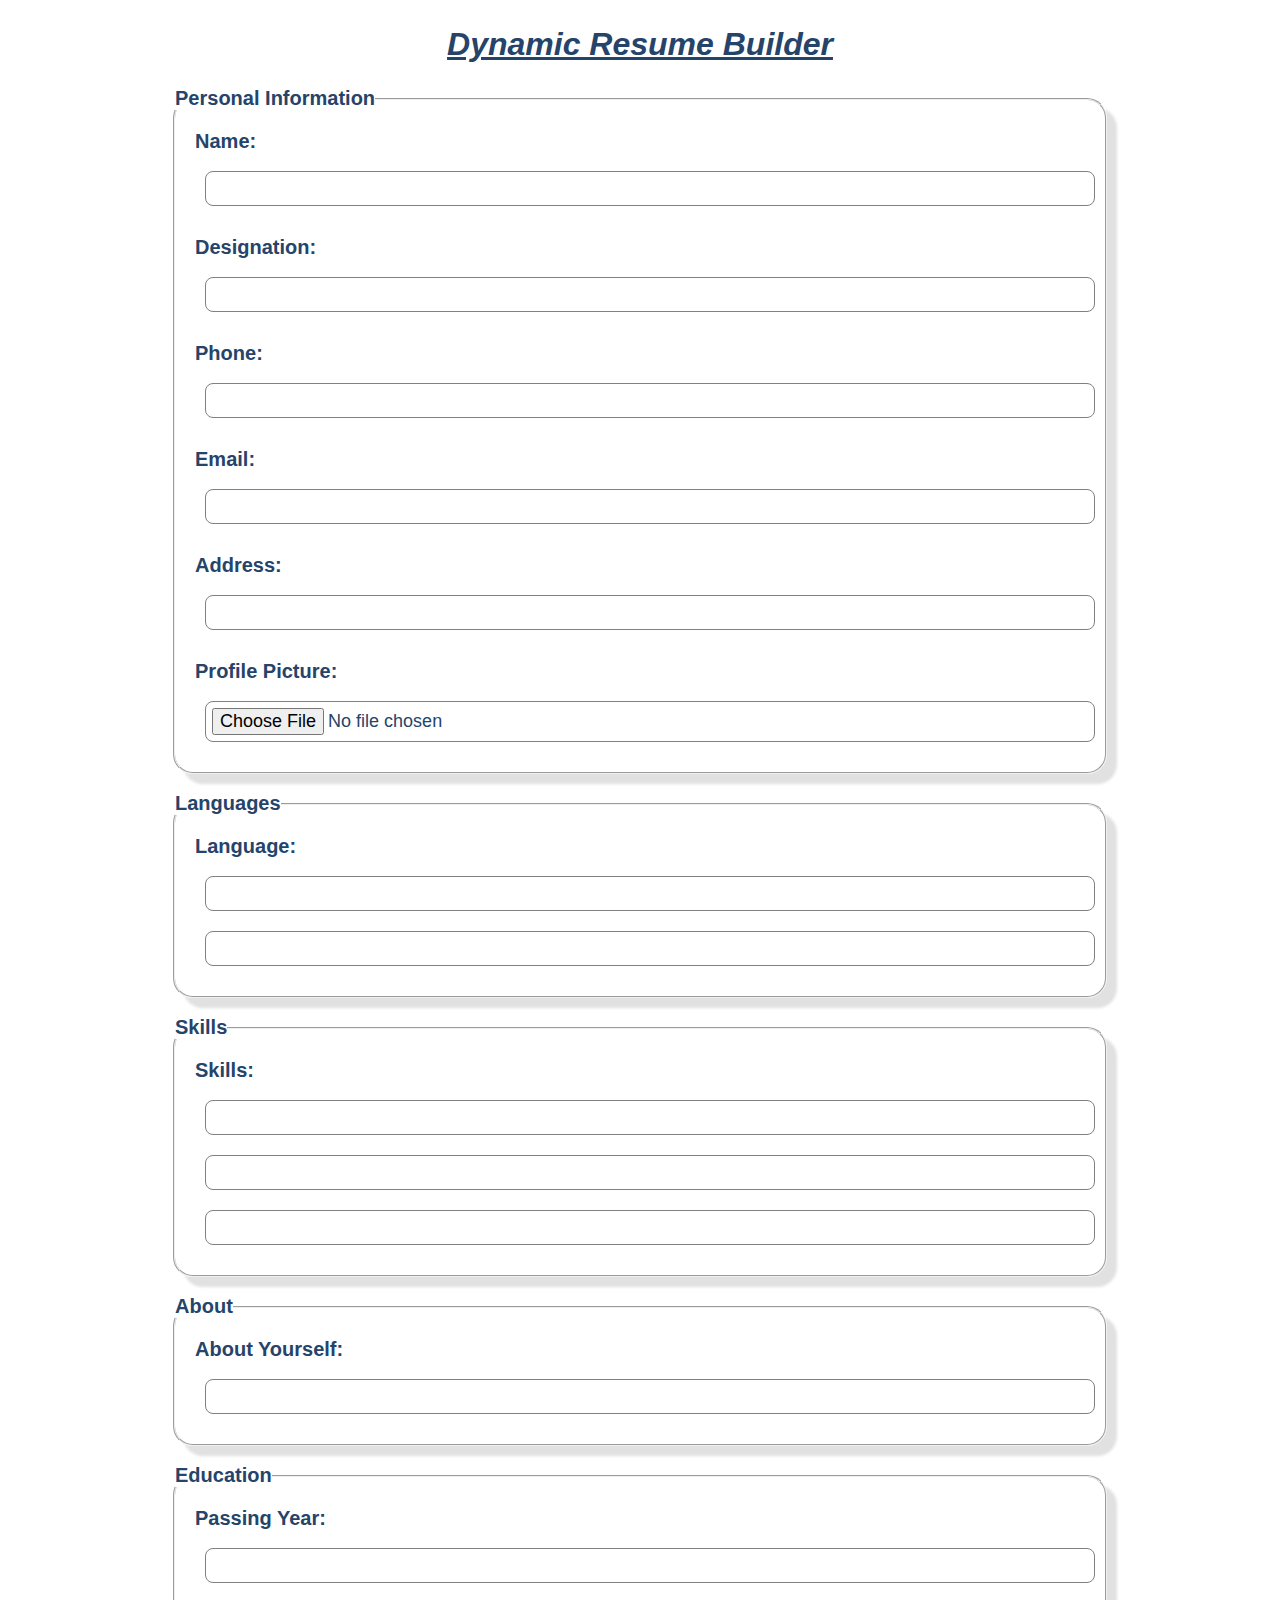
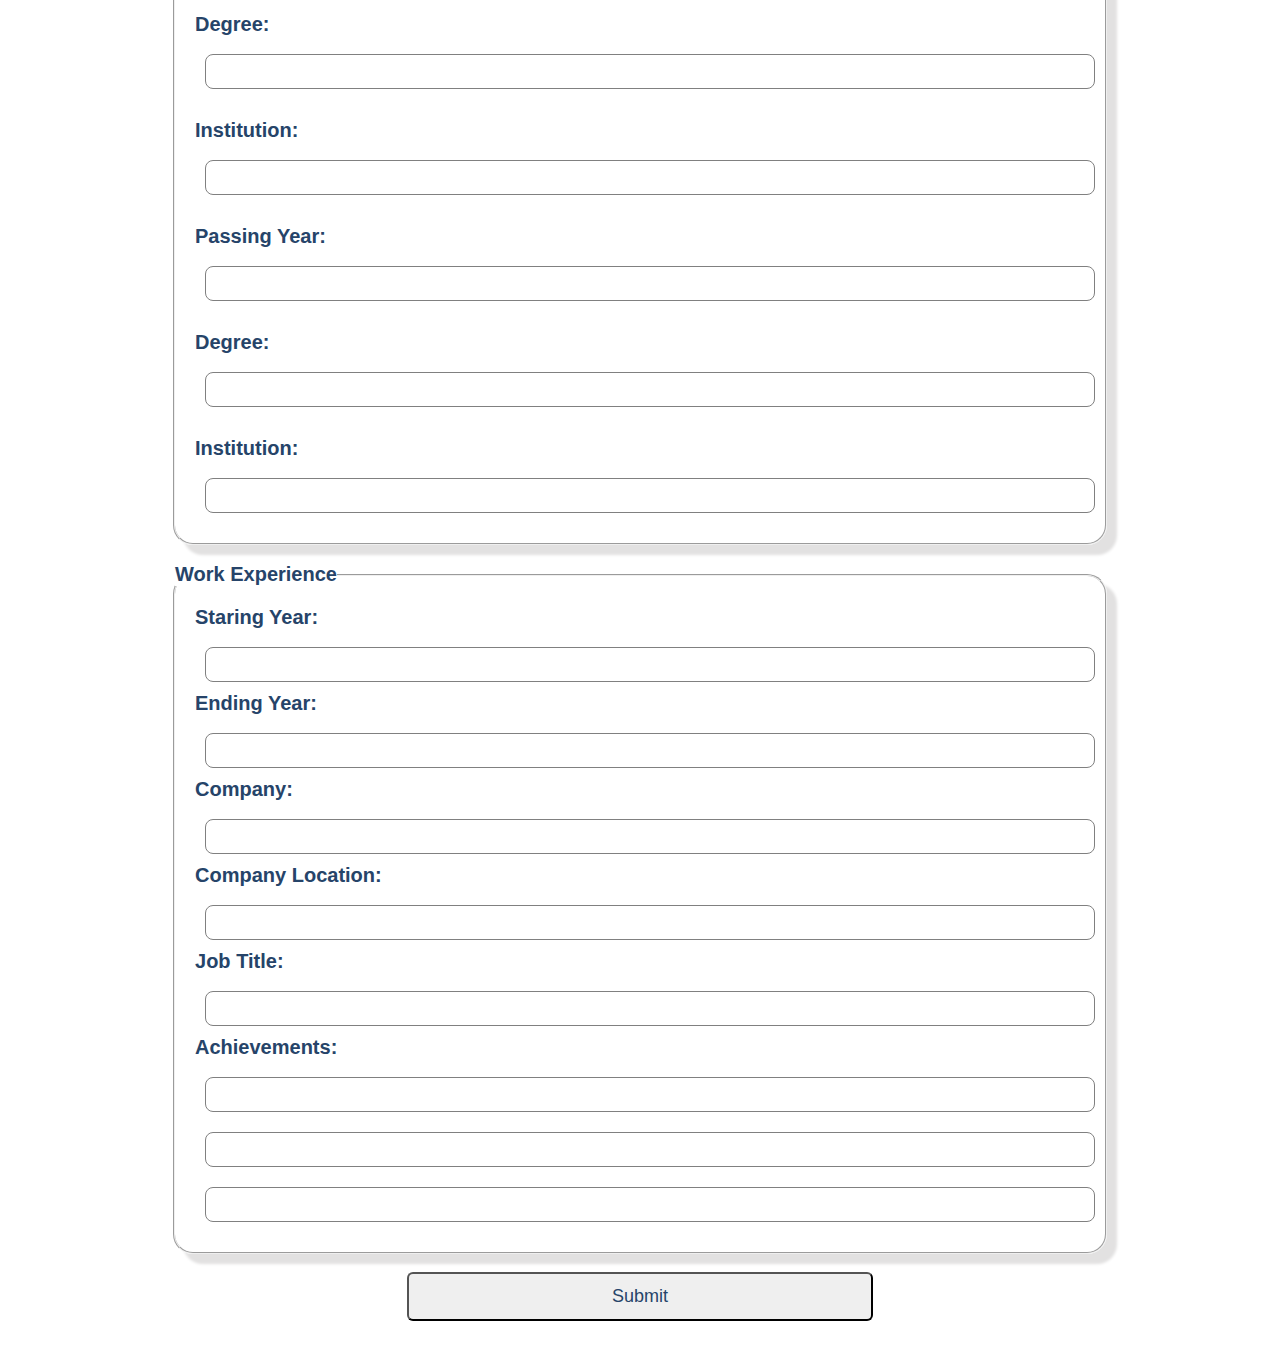
<file: index.html>
<!DOCTYPE html>
<html lang="en">
<head>
    <meta charset="UTF-8">
    <meta name="viewport" content="width=device-width, initial-scale=1.0">
    <title>Dynamic Resume Builder</title>
    <link rel="stylesheet" href="form.css">
</head>
<body>
    <h1><i>Dynamic Resume Builder</i></h1>
    <form id="form">
        
        <fieldset>
            <legend>Personal Information</legend>
            
            <div class="form-group">
                <label class="label" for="name">Name:</label>
                <input class="input" type="text" id="name">
            </div>

            <div class="form-group">
                <label class="label" for="desig">Designation:</label>
                <input class="input" type="text" id="desig">
            </div>

            <div class="form-group">
                <label class="label" for="phone">Phone:</label>
                <input class="input" type="text" id="phone">
            </div>

            <div class="form-group">
                <label class="label" for="email">Email:</label>
                <input class="input" type="text" id="email">
            </div>

            <div class="form-group">
                <label class="label" for="address">Address:</label>
                <input class="input" type="text" id="address">
            </div>

            <div class="form-group">
                <label class="label" for="pic">Profile Picture:</label>
                <input class="input" type="file" id="pic">
            </div>
        </fieldset>
        <br>
        <fieldset>
            <legend>Languages</legend>
                <div class="form-group">
                    <label class="label" for="lang">Language:</label>
                    <input class="input" type="text" id="lang">
                    <input class="input" type="text" id="lang2">
                </div>
        </fieldset>
        <br>
        <fieldset>
            <legend>Skills</legend>
                <div class="form-group">
                    <label class="label" for="skill">Skills:</label>
                    <input class="input" type="text" id="skill1">
                    <input class="input" type="text" id="skill2">
                    <input class="input" type="text" id="skill3">
                </div>
        </fieldset>
        <br>
        <fieldset>
            <legend>About</legend>
                <div class="form-group">
                    <label class="label" for="about">About Yourself:</label>
                    <input class="input" type="text" id="about">
                </div>
        </fieldset>
        <br>
        <fieldset>
            <legend>Education</legend>
                <div class="form-group">
                    <label class="label" for="pass">Passing Year:</label>
                    <input class="input" type="number" id="pass1">
                </div>

                <div class="form-group">
                    <label class="label" for="deg">Degree:</label>
                    <input class="input" type="text" id="deg">
                </div>

                <div class="form-group">
                    <label class="label" for="uni">Institution:</label>
                    <input class="input" type="text" id="uni">
                </div>

                <div class="form-group">
                    <label class="label" for="pass">Passing Year:</label>
                    <input class="input" type="number" id="pass2">
                </div>

                <div class="form-group">
                    <label class="label" for="deg">Degree:</label>
                    <input class="input" type="text" id="deg2">
                </div>

                <div class="form-group">
                    <label class="label" for="uni">Institution:</label>
                    <input class="input" type="text" id="uni2">
                </div>
        </fieldset>
        <br>
        <fieldset>
            <legend>Work Experience</legend>
                <div class="form-group">
                    <label class="label" for="styear">Staring Year:</label>
                    <input class="input" type="number" id="styear" name="startDate">

                    <label class="label" for="endyear">Ending Year:</label>
                    <input class="input" type="number" id="endyear" name="endDate">

                    <label class="label" for="company">Company:</label>
                    <input class="input" type="text" id="company" >

                    <label class="label" for="companylocation">Company Location:</label>
                    <input class="input" type="text" id="companylocation" >

                    <label class="label" for="jobtitle">Job Title:</label>
                    <input class="input" type="text" id="jobtitle" >

                    <label class="label" for="achive">Achievements:</label>
                    <input class="input" type="text" id="achive1" >
                    <input class="input" type="text" id="achive2" >
                    <input class="input" type="text" id="achive3" >

                </div>
        </fieldset>

        
        
        <br>
        <div class="btnDiv">
            <input type="submit" id="submitbtn" class="submit">
        </div>
    </form>
</body>
<script src="script.js"></script>
</html>
</file>
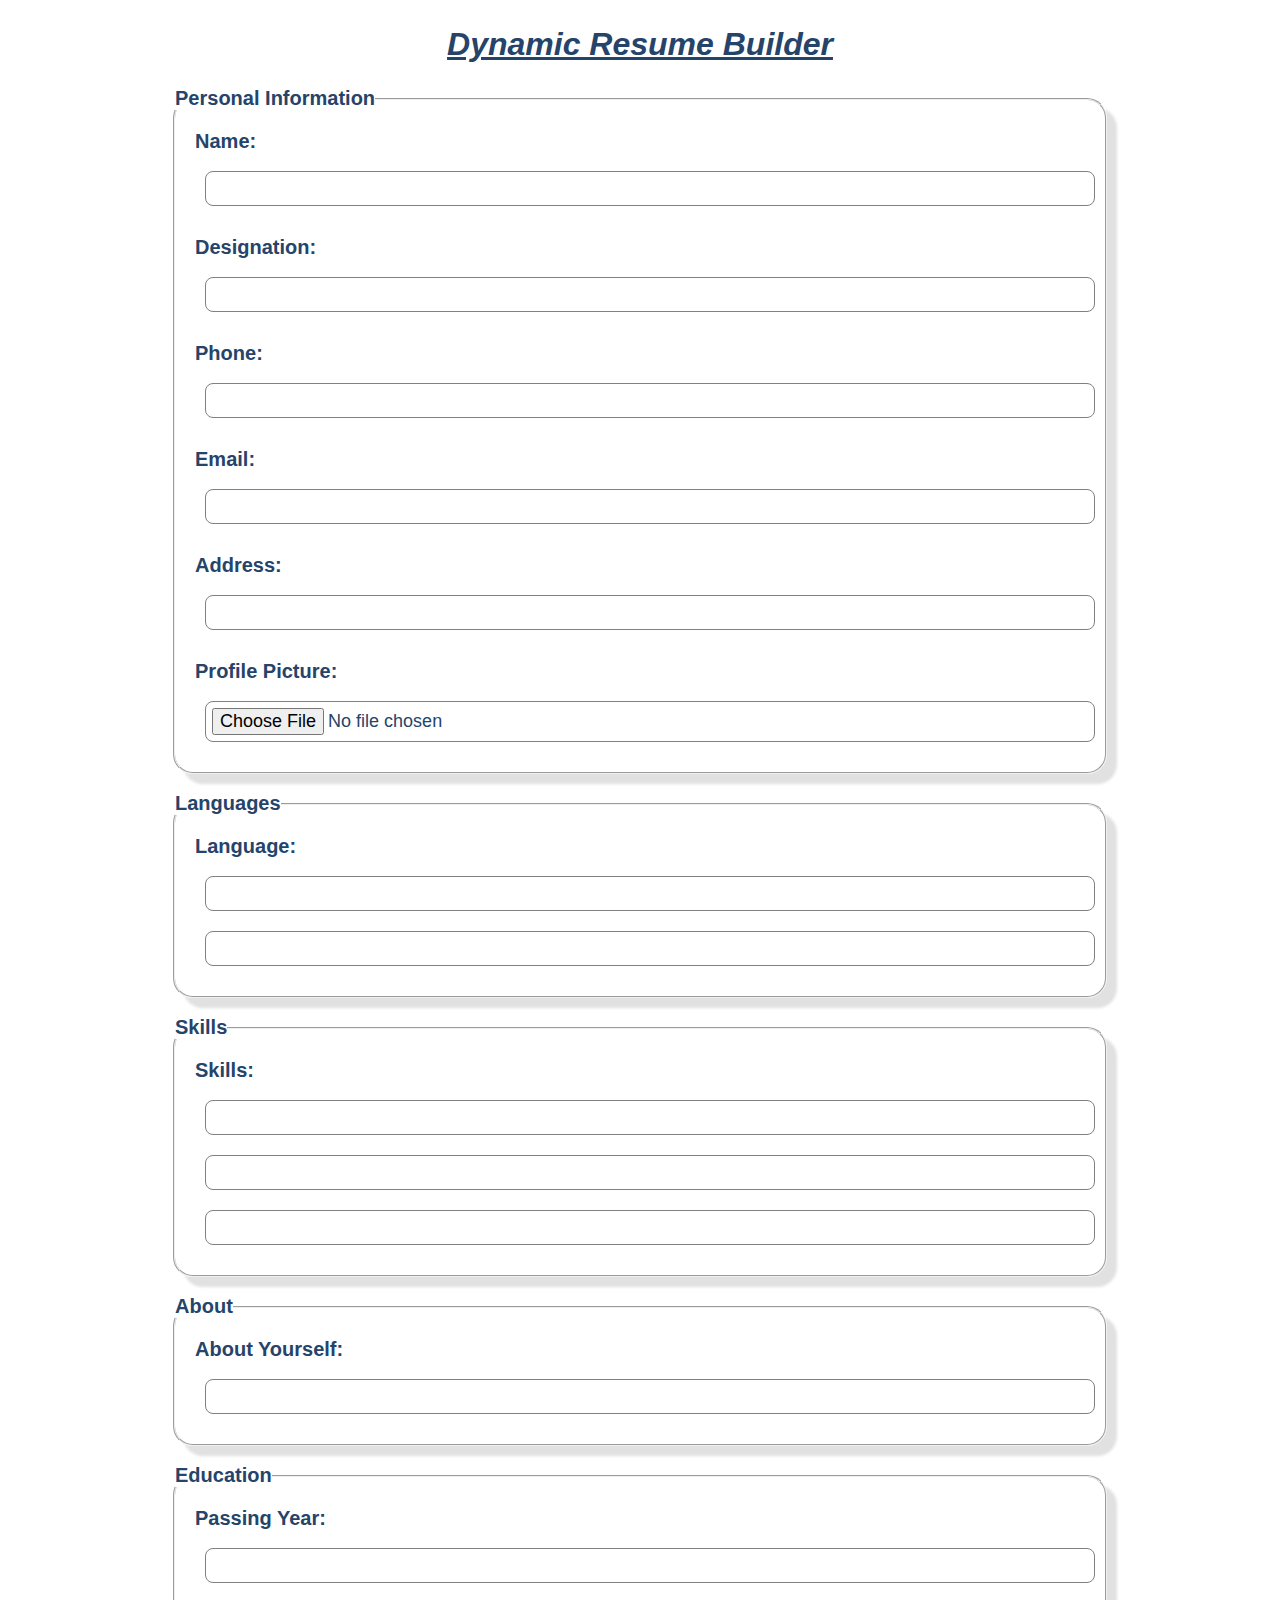
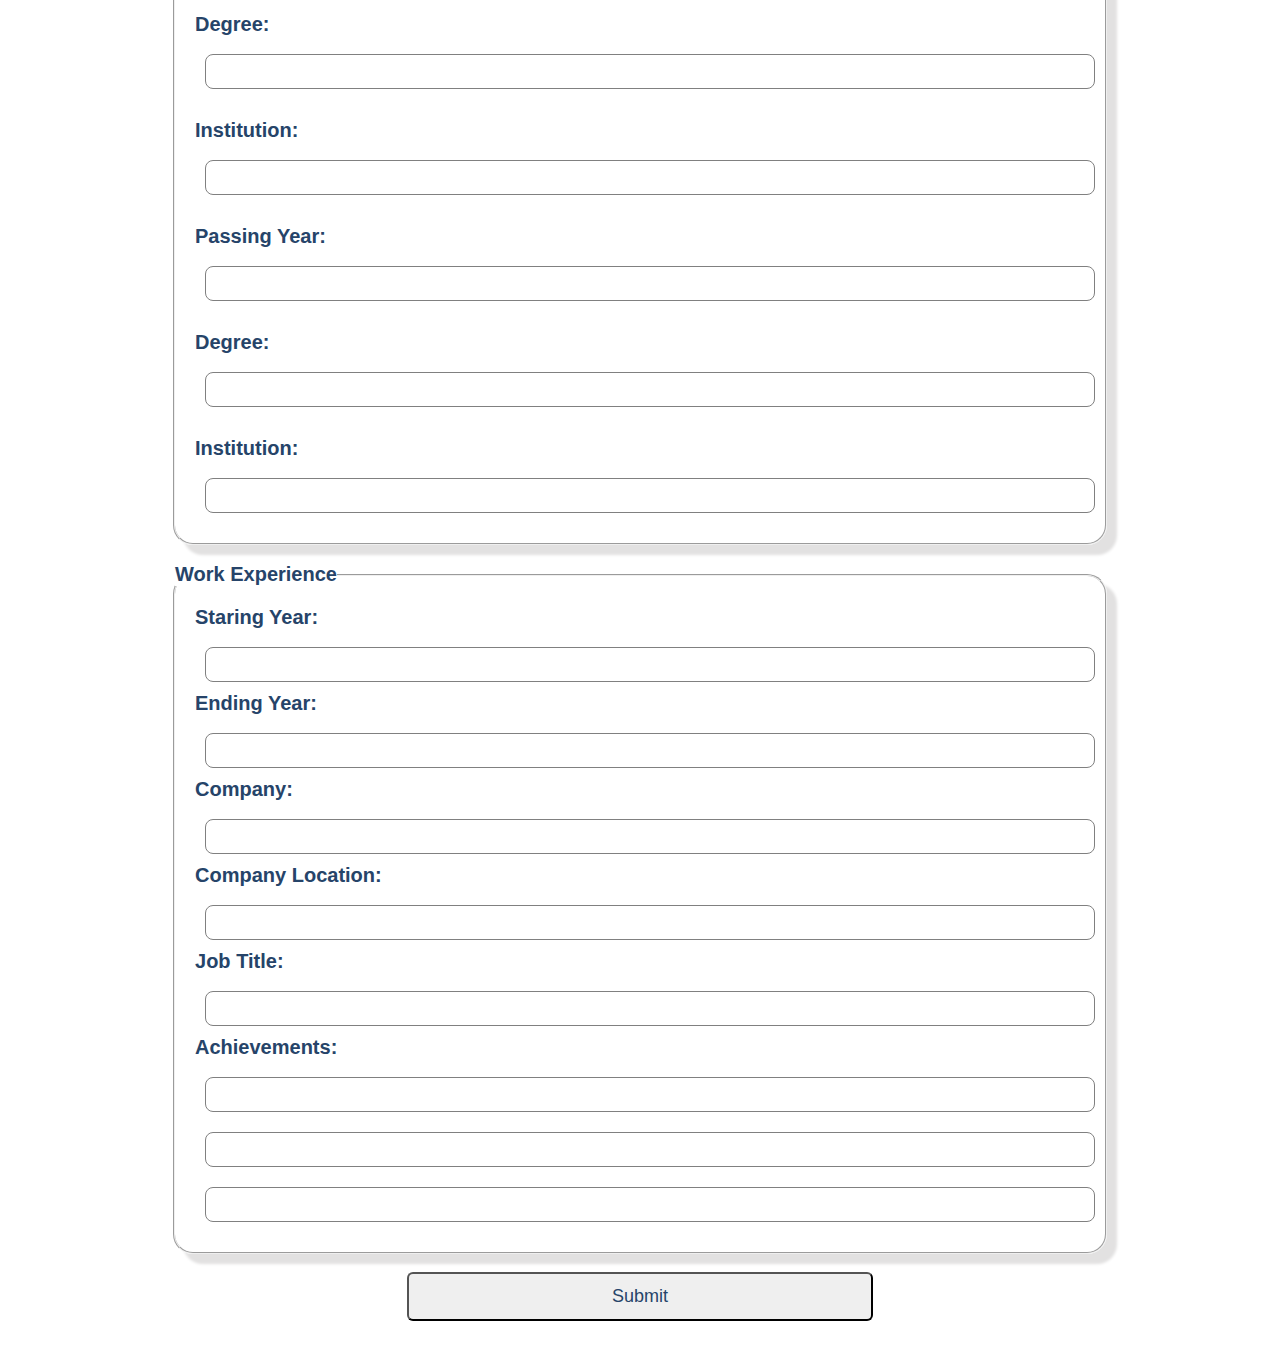
<file: form.html>
<!DOCTYPE html>
<html lang="en">
<head>
    <meta charset="UTF-8">
    <meta name="viewport" content="width=device-width, initial-scale=1.0">
    <title>Dynamic Resume Builder</title>
    <link rel="stylesheet" href="form.css">
</head>
<body>
    <h1><i>Dynamic Resume Builder</i></h1>
    <form id="form">
        
        <fieldset>
            <legend>Personal Information</legend>
            
            <div class="form-group">
                <label class="label" for="name">Name:</label>
                <input class="input" type="text" id="name">
            </div>

            <div class="form-group">
                <label class="label" for="desig">Designation:</label>
                <input class="input" type="text" id="desig">
            </div>

            <div class="form-group">
                <label class="label" for="phone">Phone:</label>
                <input class="input" type="text" id="phone">
            </div>

            <div class="form-group">
                <label class="label" for="email">Email:</label>
                <input class="input" type="text" id="email">
            </div>

            <div class="form-group">
                <label class="label" for="address">Address:</label>
                <input class="input" type="text" id="address">
            </div>

            <div class="form-group">
                <label class="label" for="pic">Profile Picture:</label>
                <input class="input" type="file" id="pic">
            </div>
        </fieldset>
        <br>
        <fieldset>
            <legend>Languages</legend>
                <div class="form-group">
                    <label class="label" for="lang">Language:</label>
                    <input class="input" type="text" id="lang">
                    <input class="input" type="text" id="lang2">
                </div>
        </fieldset>
        <br>
        <fieldset>
            <legend>Skills</legend>
                <div class="form-group">
                    <label class="label" for="skill">Skills:</label>
                    <input class="input" type="text" id="skill1">
                    <input class="input" type="text" id="skill2">
                    <input class="input" type="text" id="skill3">
                </div>
        </fieldset>
        <br>
        <fieldset>
            <legend>About</legend>
                <div class="form-group">
                    <label class="label" for="about">About Yourself:</label>
                    <input class="input" type="text" id="about">
                </div>
        </fieldset>
        <br>
        <fieldset>
            <legend>Education</legend>
                <div class="form-group">
                    <label class="label" for="pass">Passing Year:</label>
                    <input class="input" type="number" id="pass1">
                </div>

                <div class="form-group">
                    <label class="label" for="deg">Degree:</label>
                    <input class="input" type="text" id="deg">
                </div>

                <div class="form-group">
                    <label class="label" for="uni">Institution:</label>
                    <input class="input" type="text" id="uni">
                </div>

                <div class="form-group">
                    <label class="label" for="pass">Passing Year:</label>
                    <input class="input" type="number" id="pass2">
                </div>

                <div class="form-group">
                    <label class="label" for="deg">Degree:</label>
                    <input class="input" type="text" id="deg2">
                </div>

                <div class="form-group">
                    <label class="label" for="uni">Institution:</label>
                    <input class="input" type="text" id="uni2">
                </div>
        </fieldset>
        <br>
        <fieldset>
            <legend>Work Experience</legend>
                <div class="form-group">
                    <label class="label" for="styear">Staring Year:</label>
                    <input class="input" type="number" id="styear">

                    <label class="label" for="endyear">Ending Year:</label>
                    <input class="input" type="number" id="endyear">

                    <label class="label" for="company">Company:</label>
                    <input class="input" type="text" id="company">

                    <label class="label" for="companylocation">Company Location:</label>
                    <input class="input" type="text" id="companylocation">

                    <label class="label" for="jobtitle">Job Title:</label>
                    <input class="input" type="text" id="jobtitle">

                    <label class="label" for="achive">Achievements:</label>
                    <input class="input" type="text" id="achive1">
                    <input class="input" type="text" id="achive2">
                    <input class="input" type="text" id="achive3">

                </div>
        </fieldset>

        
        
        <br>
        <div class="btnDiv">
            <input type="submit" id="submitbtn" class="submit">
        </div>
    </form>
</body>
<script src="script.js"></script>
</html>
</file>
<file: form.css>
* {
    margin: 0;
    padding: 0;
    box-sizing: border-box;
    font-family: Arial, Helvetica, sans-serif;
}

body {
    width: 100%;
    display: flex;
    flex-direction: column;
    justify-content: center;
    align-items: center;
    padding: 2%;
}

body h1 {
    text-decoration: underline;
    color: #264469;

}

form {
    width: 80%;
    padding: 2%;
    color: #264469;
}



.form-group {
    margin-bottom: 20px;
    display: flex;
    flex-direction: column;
    padding-left: 20px;
}

fieldset {
    border-radius: 20px;
    box-shadow: 10px 10px 3px rgb(226, 225, 225);

    &:hover {
        box-shadow: 10px 10px 10px rgb(128, 126, 126);
    }
}

legend {
    font-size: 20px;
    font-weight: 600;
    margin-bottom: 20px;
}
.label {
    font-size: 20px;
    margin-bottom: 8px;
    font-weight: 600;
}

.input {
    font-size: 18px;
    padding: 6px;
    margin: 10px;
    border-radius: 8px;
    border: 1px solid gray;
    outline: none;

    &:focus {
        border: 1px solid black;
    }
}


.submit {
    font-size: 18px;
    padding: 12px;
    border-radius: 6px;
    width: 50%;
    color: #264469;


    &:hover {
        background-color: gray;
    }

    &:active {
        transform: scale(0.955);
    }

}


.btnDiv {
    text-align: center;
}
</file>
